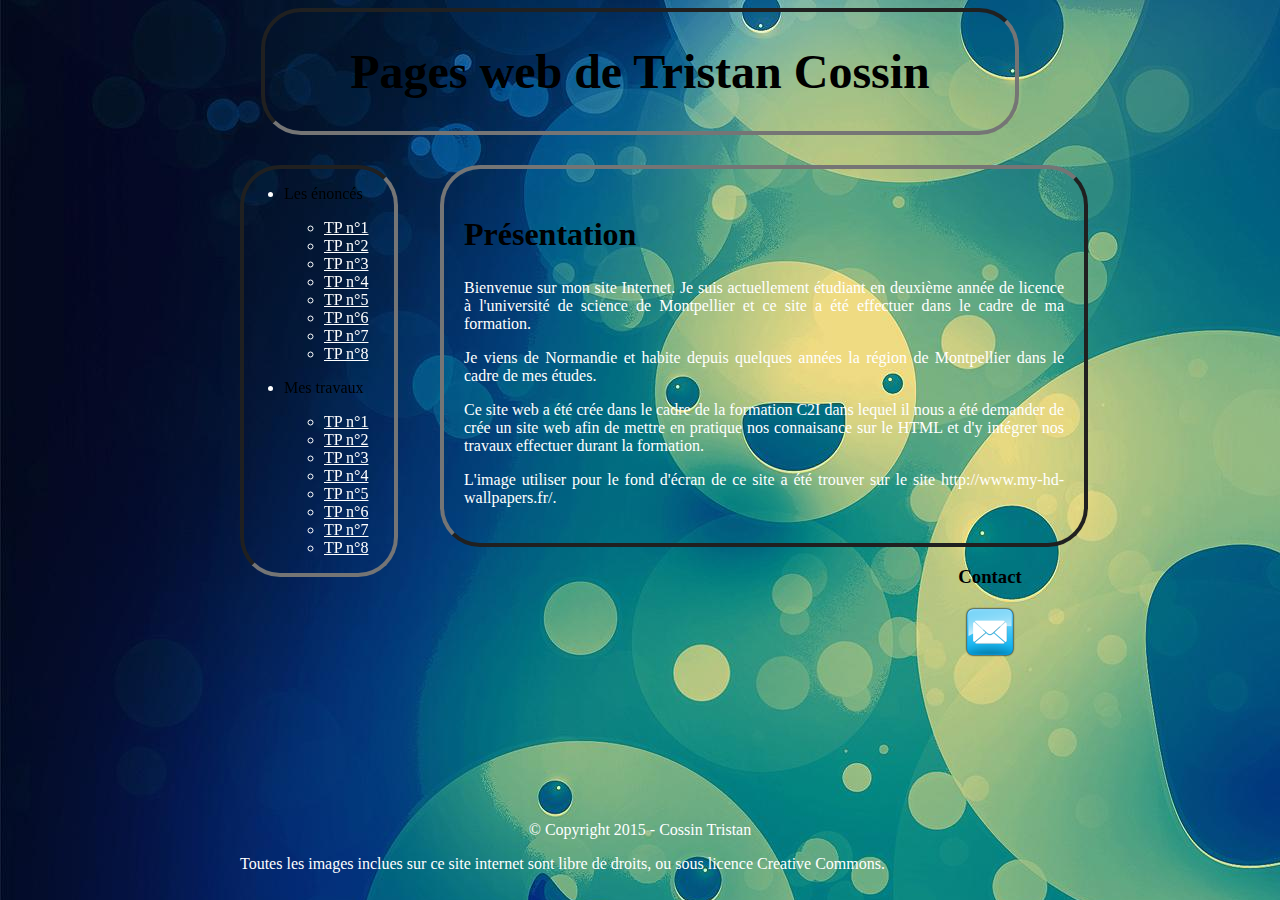
<file: index.html>
<!DOCTYPE html>
<link href="css/style.css" rel="stylesheet" />
<html>
  <head>
    <meta charset="utf-8" />
    <title>Pages web du C2I</title>	
  </head>
  <body>
    <div id="page">
      <header id="titre">
	<h1>Pages web de Tristan Cossin</h1>
      </header>
      <nav id="menu">
	<ul>
	  <li>
	    <p id="enoncer">Les énoncés</p>
	    <ul>
	      <li><a href="http://www.lirmm.fr/GLSE301/TP/TP1/TP1.pdf" title="Télecharger">TP n°1</a></li>
	      <li><a href="http://www.lirmm.fr/GLSE301/TP/TP2/TP2.pdf" title="Télecharger">TP n°2</a></li>
	      <li><a href="http://www.lirmm.fr/GLSE301/TP/TP3/TP3.pdf" title="Télecharger">TP n°3</a></li>
	      <li><a href="http://www.lirmm.fr/GLSE301/TP/TP4/TP4.pdf" title="Télecharger">TP n°4</a></li>
	      <li><a href="http://www.lirmm.fr/GLSE301/TP/TP5/TP5.pdf" title="Télecharger">TP n°5</a></li>
	      <li><a href="http://www.lirmm.fr/GLSE301/TP/TP6/TP6.pdf" title="Télecharger">TP n°6</a></li>
	      <li><a href="http://www.lirmm.fr/GLSE301/TP/TP7/TP7.pdf" title="Télecharger">TP n°7</a></li>
	      <li><a href="http://www.lirmm.fr/GLSE301/TP/TP8_GNUPLOT/TP8.pdf" title="Télecharger">TP n°8</a></li>
	    </ul>
	  </li>
	  <li>
	    <p id="travaux">Mes travaux</p>
	    <ul>
	      <li><a href="TP1">TP n°1</a></li>
	      <li><a href="TP2">TP n°2</a></li>
	      <li><a href="TP3">TP n°3</a></li>
	      <li><a href="TP4">TP n°4</a></li>
	      <li><a href="TP5">TP n°5</a></li>
	      <li><a href="TP6">TP n°6</a></li>
	      <li><a href="TP7">TP n°7</a></li>
	      <li><a href="TP8">TP n°8</a></li>
	    </ul>
	  </li>
	</ul>
      </nav>
      <section id="section">
	<h2>Présentation</h2>
	<p>Bienvenue sur mon site Internet. Je suis actuellement étudiant en deuxième année de licence à l'université de science de Montpellier et ce site a été effectuer dans le cadre de ma formation.</p>
	<p>Je viens de Normandie et habite depuis quelques années la région de Montpellier dans le cadre de mes études.</p>
	<p>Ce site web a été crée dans le cadre de la formation C2I dans lequel il nous a été demander de crée un site web afin de mettre en pratique nos connaisance sur le HTML et d'y intégrer nos travaux effectuer durant la formation.</p>
	<p>L'image utiliser pour le fond d'écran de ce site a été trouver sur le site http://www.my-hd-wallpapers.fr/.</p>
      </section>
      <footer id="pied">	
	<h3>Contact</h3>
	<a href=mailto:tristan.cossin@etud.univ-montp2.fr><img src="css/email.png" alt="Email" title="Me contacter par mail" /></a>
      </footer>
      <p id="copyright"> © Copyright 2015 - Cossin Tristan </p>
      <p>  Toutes les images inclues sur ce site internet sont libre de droits, ou sous licence Creative Commons.</p>
    </div>
  </body>
</html>
</file>
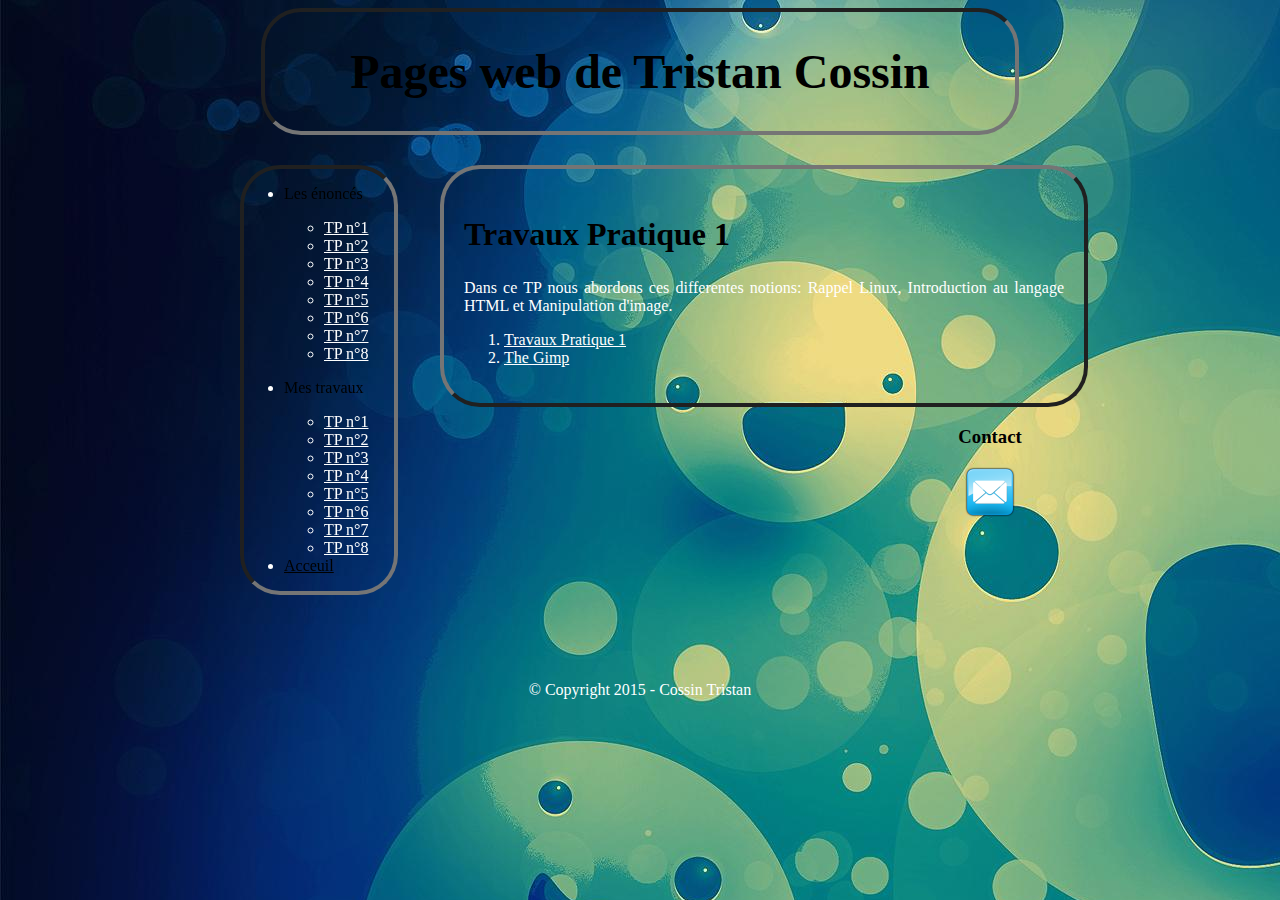
<file: TP1/index.html>
<!DOCTYPE html>
<link href="../css/style.css" rel="stylesheet" />
<html>
  <head>
    <meta charset="utf-8" />
    <title>Pages web du C2I</title>	
  </head>
  <body>
    <div id="page">
      <header id="titre">
	<h1>Pages web de Tristan Cossin</h1>
      </header>
      <nav id="menu">
	<ul>
	  <li>
	    <p id="enoncer">Les énoncés</p>
	    <ul>
	      <li><a href="http://www.lirmm.fr/GLSE301/TP/TP1/TP1.pdf" title="Télecharger">TP n°1</a></li>
	      <li><a href="http://www.lirmm.fr/GLSE301/TP/TP2/TP2.pdf" title="Télecharger">TP n°2</a></li>
	      <li><a href="http://www.lirmm.fr/GLSE301/TP/TP3/TP3.pdf" title="Télecharger">TP n°3</a></li>
	      <li><a href="http://www.lirmm.fr/GLSE301/TP/TP4/TP4.pdf" title="Télecharger">TP n°4</a></li>
	      <li><a href="http://www.lirmm.fr/GLSE301/TP/TP5/TP5.pdf" title="Télecharger">TP n°5</a></li>
	      <li><a href="http://www.lirmm.fr/GLSE301/TP/TP6/TP6.pdf" title="Télecharger">TP n°6</a></li>
	      <li><a href="http://www.lirmm.fr/GLSE301/TP/TP7/TP7.pdf" title="Télecharger">TP n°7</a></li>
	      <li><a href="http://www.lirmm.fr/GLSE301/TP/TP8_GNUPLOT/TP8.pdf" title="Télecharger">TP n°8</a></li>
	    </ul>
	  </li>
	  <li>
	    <p id="travaux">Mes travaux</p>
	    <ul>
	      <li><a href="../TP1">TP n°1</a></li>
	      <li><a href="../TP2">TP n°2</a></li>
	      <li><a href="../TP3">TP n°3</a></li>
	      <li><a href="../TP4">TP n°4</a></li>
	      <li><a href="../TP5">TP n°5</a></li>
	      <li><a href="../TP6">TP n°6</a></li>
	      <li><a href="../TP7">TP n°7</a></li>
	      <li><a href="../TP8">TP n°8</a></li>
	    </ul>
	  </li>
	  <li><a href="../index.html" id="acceuil">Acceuil</a></li>
	  </li>
	</ul>
      </nav>
      <section id="section">
	<h2>Travaux Pratique 1</h2>
	<p>Dans ce TP nous abordons ces differentes notions: Rappel Linux, Introduction au langage HTML et Manipulation d'image.</p>
	<ol>
	  <li><a href="TP1-1.html">Travaux Pratique 1</a>
	  </li>
	  <li><a href="The gimp.xcf">The Gimp</a>
	  </li>
	</ol>
      </section>
      <footer id="pied">	
	<h3>Contact</h3>
	<a href=mailto:tristan.cossin@etud.univ-montp2.fr><img src="../css/email.png" alt="Email" title="Me contacter par mail" /></a>
      </footer>
      <p id="copyright"> © Copyright 2015 - Cossin Tristan </p>
    </div>
  </body>
</html>
</file>
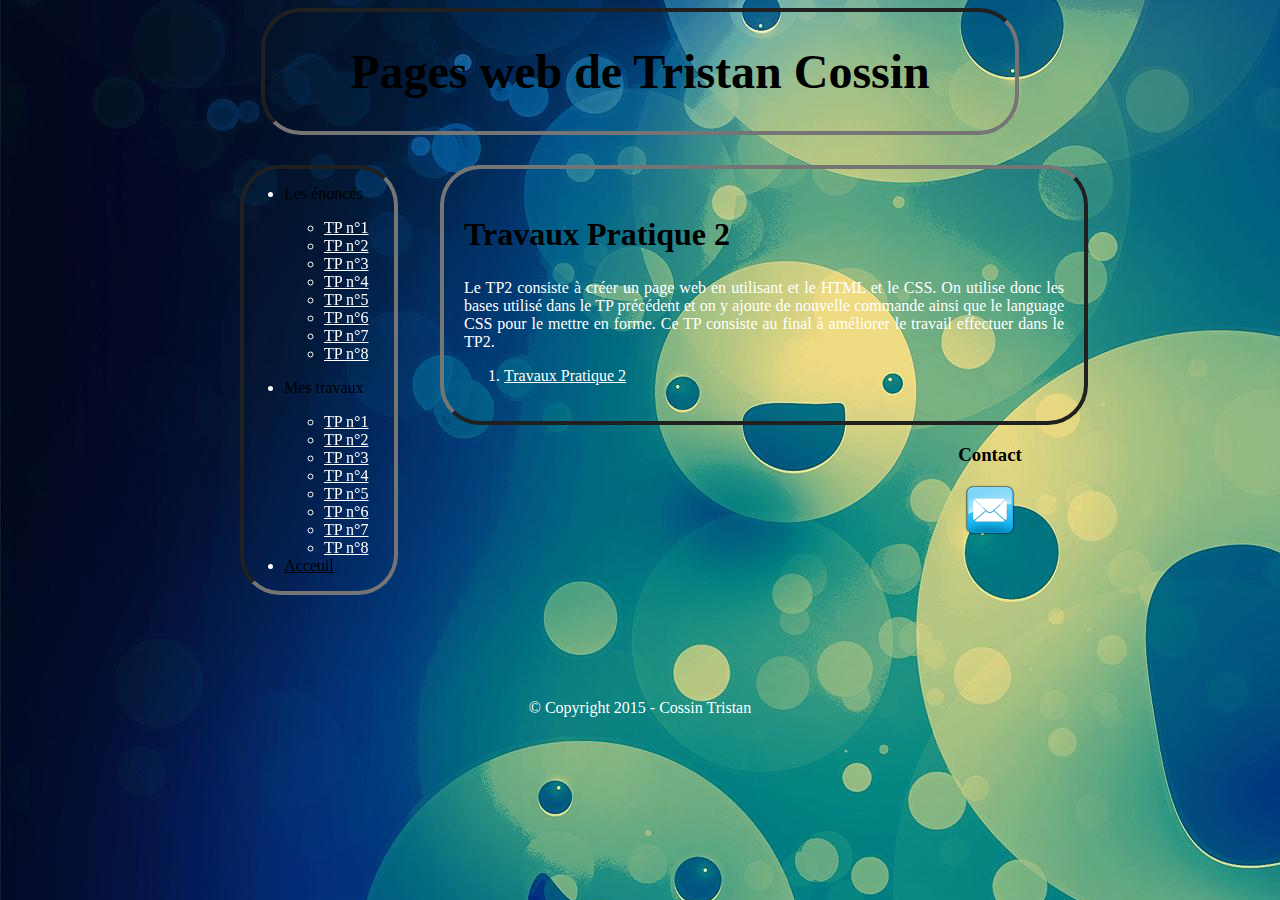
<file: TP2/index.html>
<!DOCTYPE html>
<link href="../css/style.css" rel="stylesheet" />
<html>
  <head>
    <meta charset="utf-8" />
    <title>Pages web du C2I</title>	
  </head>
  <body>
    <div id="page">
      <header id="titre">
	<h1>Pages web de Tristan Cossin</h1>
      </header>
      <nav id="menu">
	<ul>
	  <li>
	    <p id="enoncer">Les énoncés</p>
	    <ul>
	      <li><a href="http://www.lirmm.fr/GLSE301/TP/TP1/TP1.pdf" title="Télecharger">TP n°1</a></li>
	      <li><a href="http://www.lirmm.fr/GLSE301/TP/TP2/TP2.pdf" title="Télecharger">TP n°2</a></li>
	      <li><a href="http://www.lirmm.fr/GLSE301/TP/TP3/TP3.pdf" title="Télecharger">TP n°3</a></li>
	      <li><a href="http://www.lirmm.fr/GLSE301/TP/TP4/TP4.pdf" title="Télecharger">TP n°4</a></li>
	      <li><a href="http://www.lirmm.fr/GLSE301/TP/TP5/TP5.pdf" title="Télecharger">TP n°5</a></li>
	      <li><a href="http://www.lirmm.fr/GLSE301/TP/TP6/TP6.pdf" title="Télecharger">TP n°6</a></li>
	      <li><a href="http://www.lirmm.fr/GLSE301/TP/TP7/TP7.pdf" title="Télecharger">TP n°7</a></li>
	      <li><a href="http://www.lirmm.fr/GLSE301/TP/TP8_GNUPLOT/TP8.pdf" title="Télecharger">TP n°8</a></li>
	    </ul>
	  </li>
	  <li>
	    <p id="travaux">Mes travaux</p>
	    <ul>
	      <li><a href="../TP1">TP n°1</a></li>
	      <li><a href="../TP2">TP n°2</a></li>
	      <li><a href="../TP3">TP n°3</a></li>
	      <li><a href="../TP4">TP n°4</a></li>
	      <li><a href="../TP5">TP n°5</a></li>
	      <li><a href="../TP6">TP n°6</a></li>
	      <li><a href="../TP7">TP n°7</a></li>
	      <li><a href="../TP8">TP n°8</a></li>
	    </ul>
	  </li>
	  <li><a href="../index.html" id="acceuil">Acceuil</a></li>
	  </li>
	</ul>
      </nav>
      <section id="section">
	<h2>Travaux Pratique 2</h2>
	<p>Le TP2 consiste à créer un page web en utilisant et le HTML et le CSS. On utilise donc les bases utilisé dans le TP précédent et on y ajoute de nouvelle commande ainsi que le language CSS pour le mettre en forme. Ce TP consiste au final à améliorer le travail effectuer dans le TP2.</p>
	<ol>
	  <li><a href="TP2-2.html">Travaux Pratique 2</a>
	  </li>
	</ol>
      </section>
      <footer id="pied">	
	<h3>Contact</h3>
	<a href=mailto:tristan.cossin@etud.univ-montp2.fr><img src="../css/email.png" alt="Email" title="Me contacter par mail" /></a>
      </footer>
      <p id="copyright"> © Copyright 2015 - Cossin Tristan </p>
    </div>
  </body>
</html>
</file>
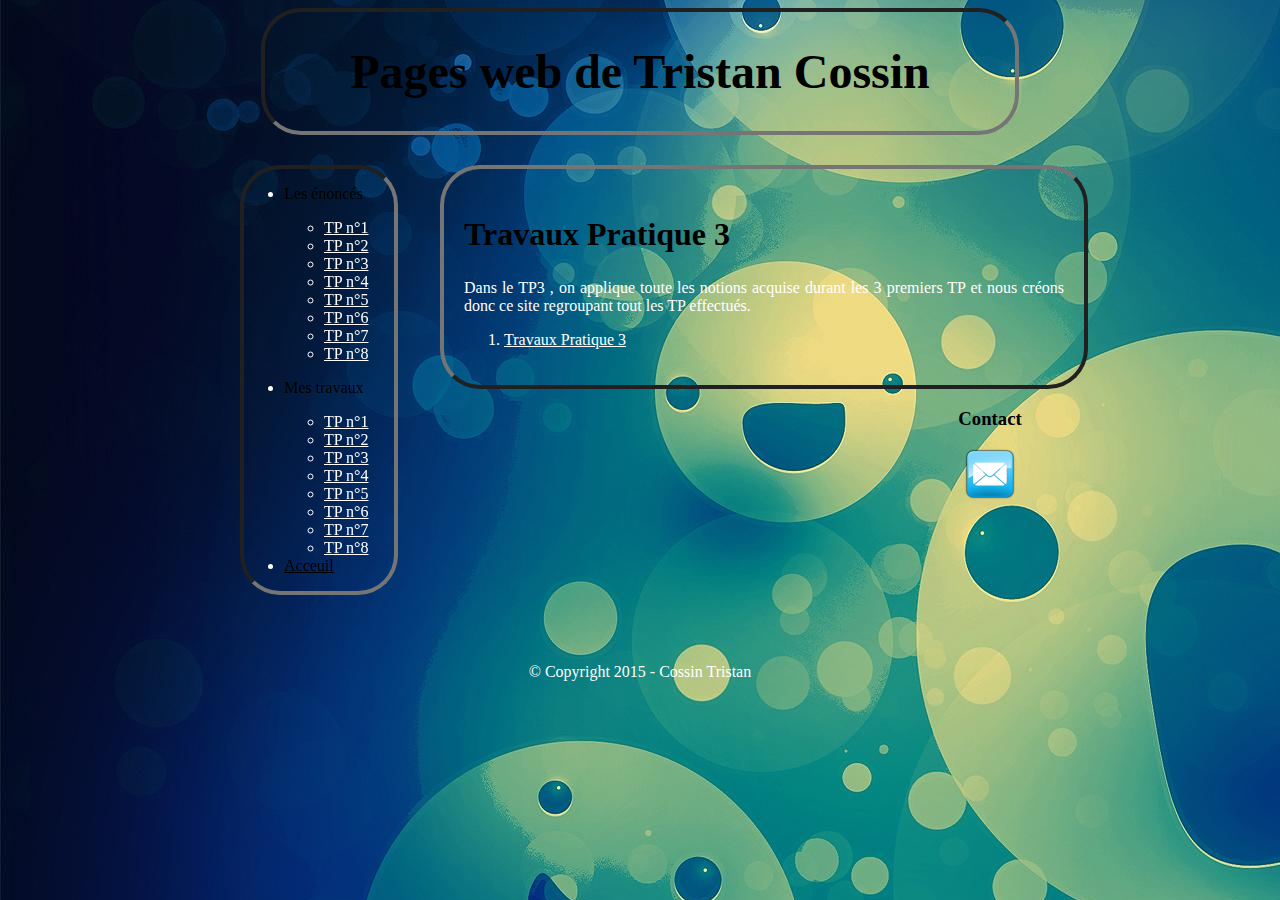
<file: TP3/index.html>
<!DOCTYPE html>
<link href="../css/style.css" rel="stylesheet" />
<html>
  <head>
    <meta charset="utf-8" />
    <title>Pages web du C2I</title>	
  </head>
  <body>
    <div id="page">
      <header id="titre">
	<h1>Pages web de Tristan Cossin</h1>
      </header>
      <nav id="menu">
	<ul>
	  <li>
	    <p id="enoncer">Les énoncés</p>
	    <ul>
	      <li><a href="http://www.lirmm.fr/GLSE301/TP/TP1/TP1.pdf" title="Télecharger">TP n°1</a></li>
	      <li><a href="http://www.lirmm.fr/GLSE301/TP/TP2/TP2.pdf" title="Télecharger">TP n°2</a></li>
	      <li><a href="http://www.lirmm.fr/GLSE301/TP/TP3/TP3.pdf" title="Télecharger">TP n°3</a></li>
	      <li><a href="http://www.lirmm.fr/GLSE301/TP/TP4/TP4.pdf" title="Télecharger">TP n°4</a></li>
	      <li><a href="http://www.lirmm.fr/GLSE301/TP/TP5/TP5.pdf" title="Télecharger">TP n°5</a></li>
	      <li><a href="http://www.lirmm.fr/GLSE301/TP/TP6/TP6.pdf" title="Télecharger">TP n°6</a></li>
	      <li><a href="http://www.lirmm.fr/GLSE301/TP/TP7/TP7.pdf" title="Télecharger">TP n°7</a></li>
	      <li><a href="http://www.lirmm.fr/GLSE301/TP/TP8_GNUPLOT/TP8.pdf" title="Télecharger">TP n°8</a></li>
	    </ul>
	  </li>
	  <li>
	    <p id="travaux">Mes travaux</p>
	    <ul>
	      <li><a href="../TP1">TP n°1</a></li>
	      <li><a href="../TP2">TP n°2</a></li>
	      <li><a href="../TP3">TP n°3</a></li>
	      <li><a href="../TP4">TP n°4</a></li>
	      <li><a href="../TP5">TP n°5</a></li>
	      <li><a href="../TP6">TP n°6</a></li>
	      <li><a href="../TP7">TP n°7</a></li>
	      <li><a href="../TP8">TP n°8</a></li>
	    </ul>
	  </li>
	  <li><a href="../index.html" id="acceuil">Acceuil</a></li>
	  </li>
	</ul>
      </nav>
      <section id="section">
	<h2>Travaux Pratique 3</h2>
	<p>Dans le TP3 , on applique toute les notions acquise durant les 3 premiers TP et nous créons donc ce site regroupant tout les TP effectués.</p>
	<ol>
	  <li><a href="TP3-3.html">Travaux Pratique 3</a>
	  </li>
	</ol>
      </section>
      <footer id="pied">	
	<h3>Contact</h3>
	<a href=mailto:tristan.cossin@etud.univ-montp2.fr><img src="../css/email.png" alt="Email" title="Me contacter par mail" /></a>
      </footer>
      <p id="copyright"> © Copyright 2015 - Cossin Tristan </p>
    </div>
  </body>
</html>
</file>
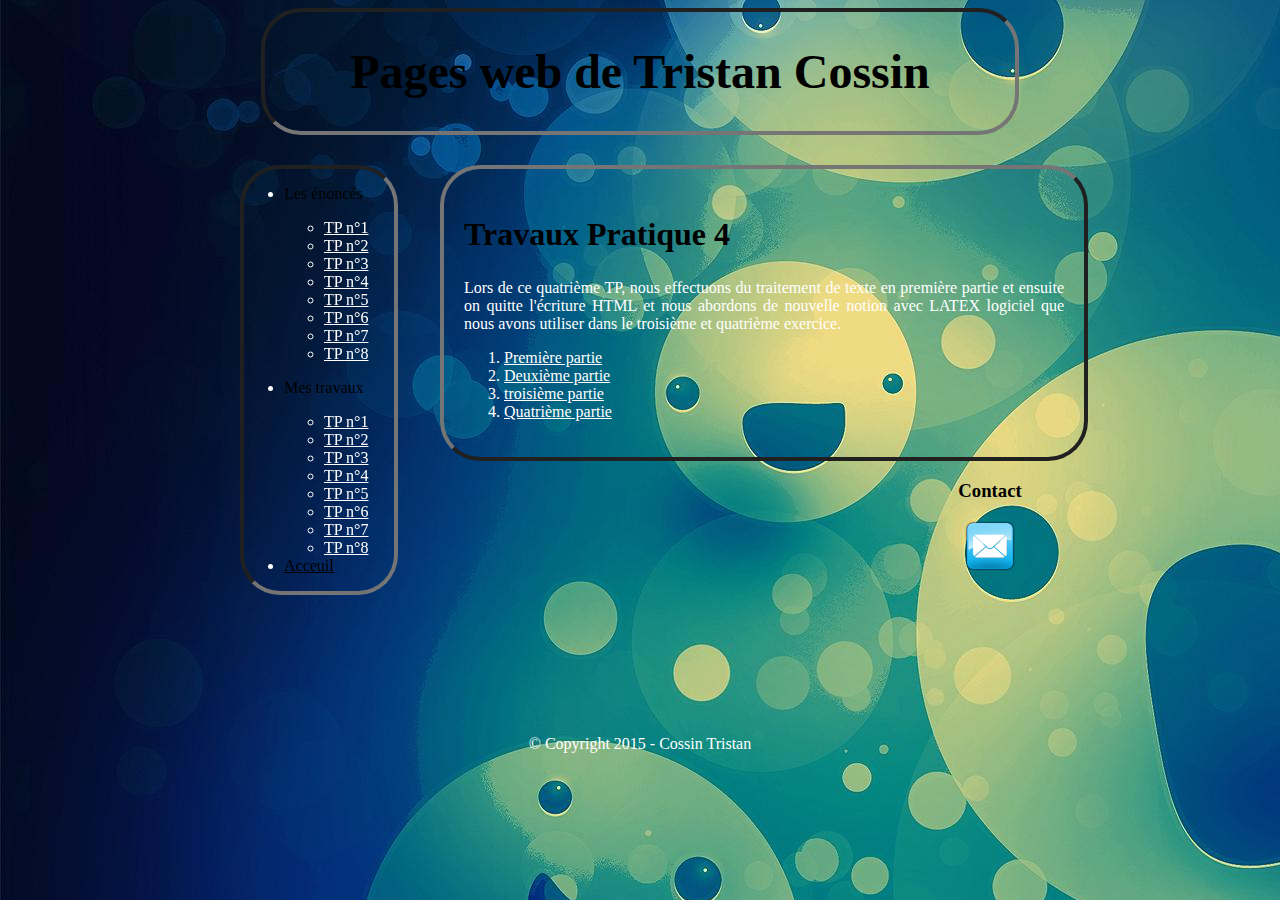
<file: TP4/index.html>
<!DOCTYPE html>
<link href="../css/style.css" rel="stylesheet" />
<html>
  <head>
    <meta charset="utf-8" />
    <title>Pages web du C2I</title>	
  </head>
  <body>
    <div id="page">
      <header id="titre">
	<h1>Pages web de Tristan Cossin</h1>
      </header>
      <nav id="menu">
	<ul>
	  <li>
	    <p id="enoncer">Les énoncés</p>
	    <ul>
	      <li><a href="http://www.lirmm.fr/GLSE301/TP/TP1/TP1.pdf" title="Télecharger">TP n°1</a></li>
	      <li><a href="http://www.lirmm.fr/GLSE301/TP/TP2/TP2.pdf" title="Télecharger">TP n°2</a></li>
	      <li><a href="http://www.lirmm.fr/GLSE301/TP/TP3/TP3.pdf" title="Télecharger">TP n°3</a></li>
	      <li><a href="http://www.lirmm.fr/GLSE301/TP/TP4/TP4.pdf" title="Télecharger">TP n°4</a></li>
	      <li><a href="http://www.lirmm.fr/GLSE301/TP/TP5/TP5.pdf" title="Télecharger">TP n°5</a></li>
	      <li><a href="http://www.lirmm.fr/GLSE301/TP/TP6/TP6.pdf" title="Télecharger">TP n°6</a></li>
	      <li><a href="http://www.lirmm.fr/GLSE301/TP/TP7/TP7.pdf" title="Télecharger">TP n°7</a></li>
	      <li><a href="http://www.lirmm.fr/GLSE301/TP/TP8_GNUPLOT/TP8.pdf" title="Télecharger">TP n°8</a></li>
	    </ul>
	  </li>
	  <li>
	    <p id="travaux">Mes travaux</p>
	    <ul>
	      <li><a href="../TP1">TP n°1</a></li>
	      <li><a href="../TP2">TP n°2</a></li>
	      <li><a href="../TP3">TP n°3</a></li>
	      <li><a href="../TP4">TP n°4</a></li>
	      <li><a href="../TP5">TP n°5</a></li>
	      <li><a href="../TP6">TP n°6</a></li>
	      <li><a href="../TP7">TP n°7</a></li>
	      <li><a href="../TP8">TP n°8</a></li>
	    </ul>
	  </li>
	  <li><a href="../index.html" id="acceuil">Acceuil</a></li>
	  </li>
	</ul>
      </nav>
      <section id="section">
	<h2>Travaux Pratique 4</h2>
	<p>Lors de ce quatrième TP, nous effectuons du traitement de texte en première partie et ensuite on quitte l'écriture HTML et nous abordons de nouvelle notion avec LATEX logiciel que nous avons utiliser dans le troisième et quatrième exercice.</p>
	<ol>
	  <li><a href="TP4.odt"> Première partie</a></li>
	  <li><a href="TP4-2.odt"> Deuxième partie</a></li>
	  <li><a href="Latex4.pdf">troisième partie</a></li>
	  <li><a href="Latex4-2.pdf">Quatrième partie</a></li>
	</ol>
      </section>
      <footer id="pied">	
	<h3>Contact</h3>
	<a href=mailto:tristan.cossin@etud.univ-montp2.fr><img src="../css/email.png" alt="Email" title="Me contacter par mail" /></a>
      </footer>
      <p id="copyright"> © Copyright 2015 - Cossin Tristan </p>
    </div>
  </body>
</html>
</file>
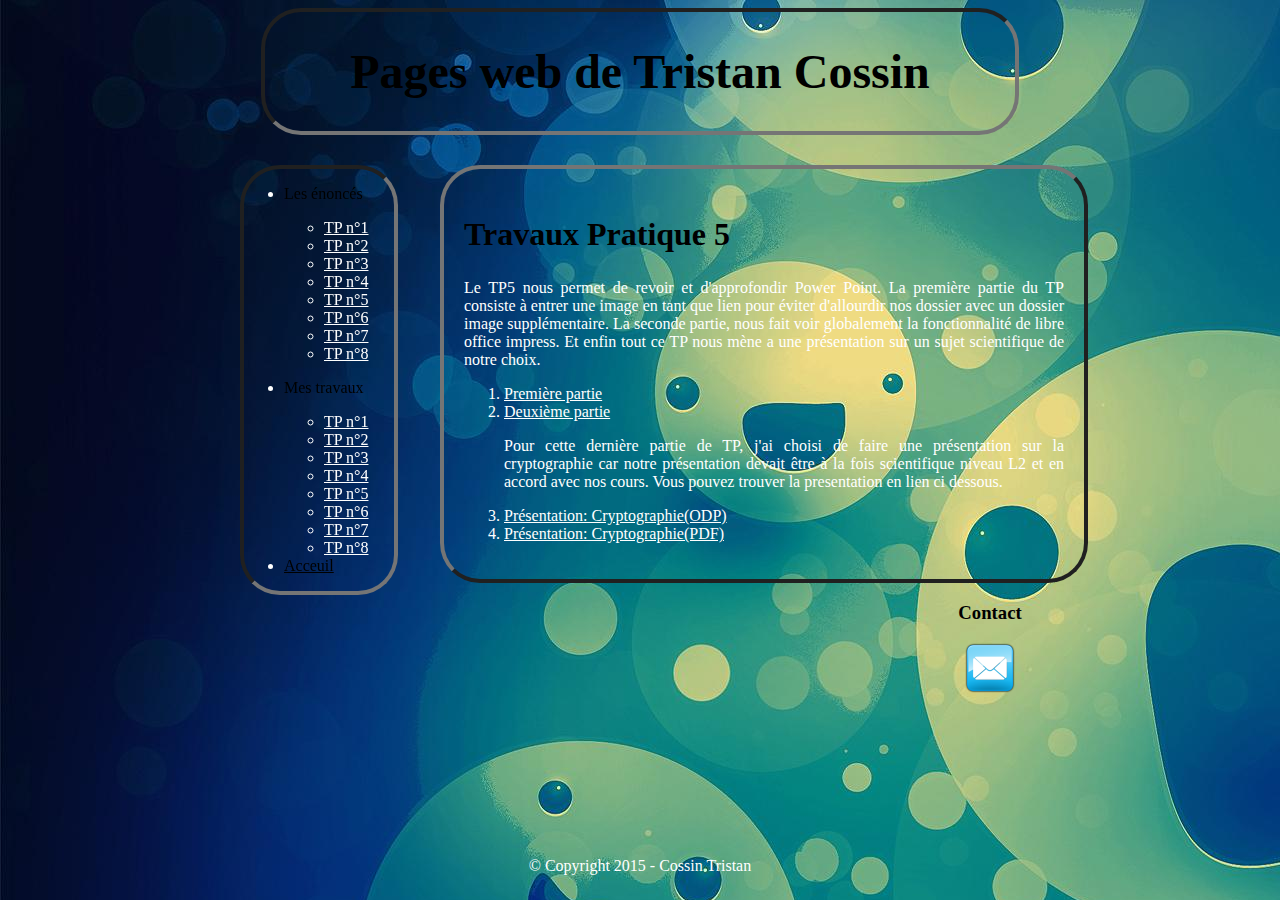
<file: TP5/index.html>
<!DOCTYPE html>
<link href="../css/style.css" rel="stylesheet" />
<html>
  <head>
    <meta charset="utf-8" />
    <title>Pages web du C2I</title>	
  </head>
  <body>
    <div id="page">
      <header id="titre">
	<h1>Pages web de Tristan Cossin</h1>
      </header>
      <nav id="menu">
	<ul>
	  <li>
	    <p id="enoncer">Les énoncés</p>
	    <ul>
	      <li><a href="http://www.lirmm.fr/GLSE301/TP/TP1/TP1.pdf" title="Télecharger">TP n°1</a></li>
	      <li><a href="http://www.lirmm.fr/GLSE301/TP/TP2/TP2.pdf" title="Télecharger">TP n°2</a></li>
	      <li><a href="http://www.lirmm.fr/GLSE301/TP/TP3/TP3.pdf" title="Télecharger">TP n°3</a></li>
	      <li><a href="http://www.lirmm.fr/GLSE301/TP/TP4/TP4.pdf" title="Télecharger">TP n°4</a></li>
	      <li><a href="http://www.lirmm.fr/GLSE301/TP/TP5/TP5.pdf" title="Télecharger">TP n°5</a></li>
	      <li><a href="http://www.lirmm.fr/GLSE301/TP/TP6/TP6.pdf" title="Télecharger">TP n°6</a></li>
	      <li><a href="http://www.lirmm.fr/GLSE301/TP/TP7/TP7.pdf" title="Télecharger">TP n°7</a></li>
	      <li><a href="http://www.lirmm.fr/GLSE301/TP/TP8_GNUPLOT/TP8.pdf" title="Télecharger">TP n°8</a></li>
	    </ul>
	  </li>
	  <li>
	    <p id="travaux">Mes travaux</p>
	    <ul>
	      <li><a href="../TP1">TP n°1</a></li>
	      <li><a href="../TP2">TP n°2</a></li>
	      <li><a href="../TP3">TP n°3</a></li>
	      <li><a href="../TP4">TP n°4</a></li>
	      <li><a href="../TP5">TP n°5</a></li>
	      <li><a href="../TP6">TP n°6</a></li>
	      <li><a href="../TP7">TP n°7</a></li>
	      <li><a href="../TP8">TP n°8</a></li>
	    </ul>
	  </li>
	  <li><a href="../index.html" id="acceuil">Acceuil</a></li>
	  </li>
	</ul>
      </nav>
      <section id="section">
	<h2>Travaux Pratique 5</h2>
	<p>Le TP5 nous permet de revoir et d'approfondir Power Point. La première partie du TP consiste à entrer une image en tant que lien pour éviter d'allourdir nos dossier avec un dossier image supplémentaire. La seconde partie, nous fait voir globalement la fonctionnalité de libre office impress. Et enfin tout ce TP nous mène a une présentation sur un sujet scientifique de notre choix.</p>
	<ol>
	  <li><a href="presGimp.odp">Première partie</a>
	  </li>
	  <li><a href="chart.odp">Deuxième partie</a>
	  </li>
	  <p>Pour cette dernière partie de TP, j'ai choisi de faire une présentation sur la cryptographie car notre présentation devait être à la fois scientifique niveau L2 et en accord avec nos cours. Vous pouvez trouver la presentation en lien ci dessous.</p>
	  <li><a href="Cryptographie.odp">Présentation: Cryptographie(ODP)</a>
	  </li>
	  <li><a href="Cryptographie.pdf">Présentation: Cryptographie(PDF)</a>
	  </li>
	</ol> 
      </section>
      <footer id="pied">	
	<h3>Contact</h3>
	<a href=mailto:tristan.cossin@etud.univ-montp2.fr><img src="../css/email.png" alt="Email" title="Me contacter par mail" /></a>
      </footer>
      <p id="copyright"> © Copyright 2015 - Cossin Tristan </p>
    </div>
  </body>
</html>
</file>
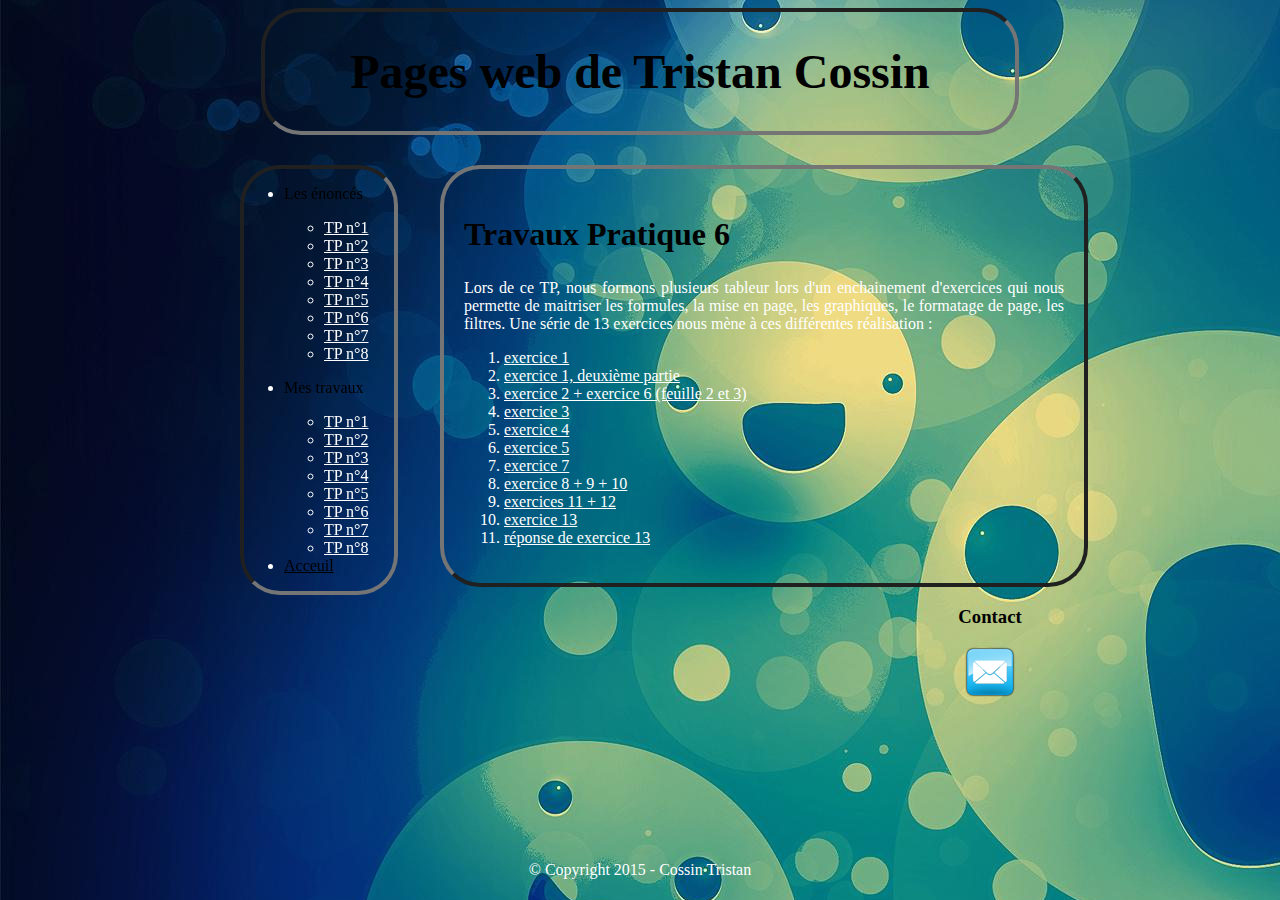
<file: TP6/index.html>
<!DOCTYPE html>
<link href="../css/style.css" rel="stylesheet" />
<html>
  <head>
    <meta charset="utf-8" />
    <title>Pages web du C2I</title>	
  </head>
  <body>
    <div id="page">
      <header id="titre">
	<h1>Pages web de Tristan Cossin</h1>
      </header>
      <nav id="menu">
	<ul>
	  <li>
	    <p id="enoncer">Les énoncés</p>
	    <ul>
	      <li><a href="http://www.lirmm.fr/GLSE301/TP/TP1/TP1.pdf" title="Télecharger">TP n°1</a></li>
	      <li><a href="http://www.lirmm.fr/GLSE301/TP/TP2/TP2.pdf" title="Télecharger">TP n°2</a></li>
	      <li><a href="http://www.lirmm.fr/GLSE301/TP/TP3/TP3.pdf" title="Télecharger">TP n°3</a></li>
	      <li><a href="http://www.lirmm.fr/GLSE301/TP/TP4/TP4.pdf" title="Télecharger">TP n°4</a></li>
	      <li><a href="http://www.lirmm.fr/GLSE301/TP/TP5/TP5.pdf" title="Télecharger">TP n°5</a></li>
	      <li><a href="http://www.lirmm.fr/GLSE301/TP/TP6/TP6.pdf" title="Télecharger">TP n°6</a></li>
	      <li><a href="http://www.lirmm.fr/GLSE301/TP/TP7/TP7.pdf" title="Télecharger">TP n°7</a></li>
	      <li><a href="http://www.lirmm.fr/GLSE301/TP/TP8_GNUPLOT/TP8.pdf" title="Télecharger">TP n°8</a></li>
	    </ul>
	  </li>
	  <li>
	    <p id="travaux">Mes travaux</p>
	    <ul>
	      <li><a href="../TP1">TP n°1</a></li>
	      <li><a href="../TP2">TP n°2</a></li>
	      <li><a href="../TP3">TP n°3</a></li>
	      <li><a href="../TP4">TP n°4</a></li>
	      <li><a href="../TP5">TP n°5</a></li>
	      <li><a href="../TP6">TP n°6</a></li>
	      <li><a href="../TP7">TP n°7</a></li>
	      <li><a href="../TP8">TP n°8</a></li>
	    </ul>
	  </li>
	  <li><a href="../index.html" id="acceuil">Acceuil</a></li>
	  </li>
	</ul>
      </nav>
      <section id="section">
	<h2>Travaux Pratique 6</h2>
	<p>Lors de ce TP, nous formons plusieurs tableur lors d'un enchainement d'exercices qui nous permette de maitriser les formules, la mise en page, les graphiques, le formatage de page, les filtres.
Une série de 13 exercices nous mène à ces différentes réalisation :</p>
	<ol>
	  <li><a href="TP6base.ods">exercice 1</a>
	  </li>
	  <li><a href="TP6auto.ods">exercice 1, deuxième partie</a>
	  </li>
	  <li><a href="TP6exo2.ods">exercice 2 + exercice 6 (feuille 2 et 3)</a>
	  </li>
	  <li><a href="TP6exo3.ods">exercice 3</a>
	  </li>
	  <li><a href="TP6exo4.ods">exercice 4</a>
	  </li>
	  <li><a href="TP6exo5.ods">exercice 5</a>
	  </li>
	  <li><a href="TP6exo7.ods">exercice 7</a>
	  </li>
	  <li><a href="TP6exo10.ods">exercice 8 + 9 + 10</a>
	  </li>
	  <li><a href="TP6exo9.ods">exercices 11 + 12 </a>
	  </li>
	  <li><a href="TPexo13.ods">exercice 13 </a>
	  </li>
	  <li><a href="REPexo13.odt">réponse de exercice 13</a>
	  </li>
	</ol> 
      </section>
      <footer id="pied">	
	<h3>Contact</h3>
	<a href=mailto:tristan.cossin@etud.univ-montp2.fr><img src="../css/email.png" alt="Email" title="Me contacter par mail" /></a>
      </footer>
      <p id="copyright"> © Copyright 2015 - Cossin Tristan </p>
    </div>
  </body>
</html>
</file>
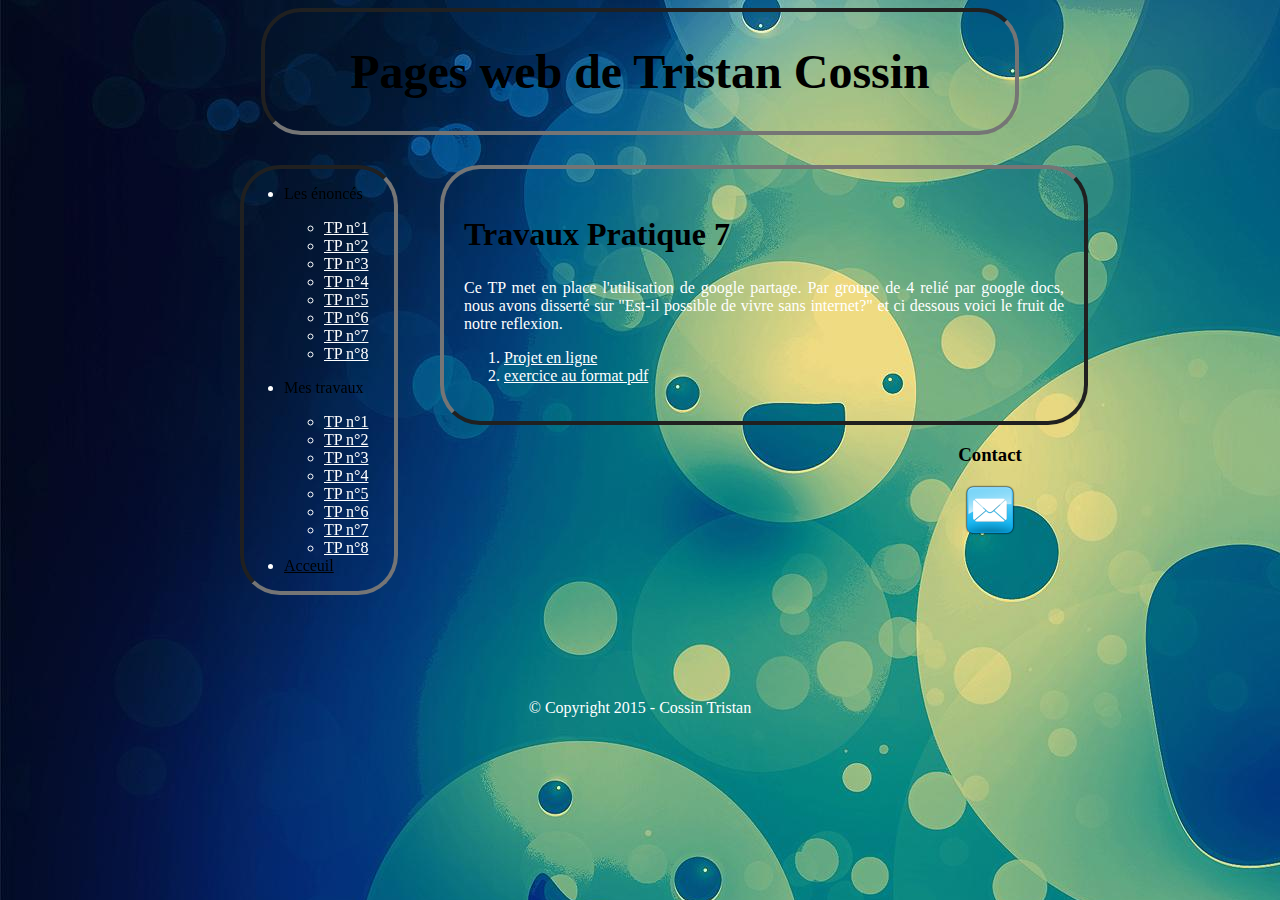
<file: TP7/index.html>
<!DOCTYPE html>
<link href="../css/style.css" rel="stylesheet" />
<html>
  <head>
    <meta charset="utf-8" />
    <title>Pages web du C2I</title>	
  </head>
  <body>
    <div id="page">
      <header id="titre">
	<h1>Pages web de Tristan Cossin</h1>
      </header>
      <nav id="menu">
	<ul>
	  <li>
	    <p id="enoncer">Les énoncés</p>
	    <ul>
	      <li><a href="http://www.lirmm.fr/GLSE301/TP/TP1/TP1.pdf" title="Télecharger">TP n°1</a></li>
	      <li><a href="http://www.lirmm.fr/GLSE301/TP/TP2/TP2.pdf" title="Télecharger">TP n°2</a></li>
	      <li><a href="http://www.lirmm.fr/GLSE301/TP/TP3/TP3.pdf" title="Télecharger">TP n°3</a></li>
	      <li><a href="http://www.lirmm.fr/GLSE301/TP/TP4/TP4.pdf" title="Télecharger">TP n°4</a></li>
	      <li><a href="http://www.lirmm.fr/GLSE301/TP/TP5/TP5.pdf" title="Télecharger">TP n°5</a></li>
	      <li><a href="http://www.lirmm.fr/GLSE301/TP/TP6/TP6.pdf" title="Télecharger">TP n°6</a></li>
	      <li><a href="http://www.lirmm.fr/GLSE301/TP/TP7/TP7.pdf" title="Télecharger">TP n°7</a></li>
	      <li><a href="http://www.lirmm.fr/GLSE301/TP/TP8_GNUPLOT/TP8.pdf" title="Télecharger">TP n°8</a></li>
	    </ul>
	  </li>
	  <li>
	    <p id="travaux">Mes travaux</p>
	    <ul>
	      <li><a href="../TP1">TP n°1</a></li>
	      <li><a href="../TP2">TP n°2</a></li>
	      <li><a href="../TP3">TP n°3</a></li>
	      <li><a href="../TP4">TP n°4</a></li>
	      <li><a href="../TP5">TP n°5</a></li>
	      <li><a href="../TP6">TP n°6</a></li>
	      <li><a href="../TP7">TP n°7</a></li>
	      <li><a href="../TP8">TP n°8</a></li>
	    </ul>
	  </li>
	  <li><a href="../index.html" id="acceuil">Acceuil</a></li>
	  </li>
	</ul>
      </nav>
      <section id="section">
	<h2>Travaux Pratique 7</h2>
	<p>Ce TP met en place l'utilisation de google partage. Par groupe de 4 relié par google docs, nous avons disserté sur "Est-il possible de vivre sans internet?" et ci dessous voici le fruit de notre reflexion.</p>
	<ol>
	  <li><a href="https://docs.google.com/document/d/16D_okg_tFBhS_fKheGvCv4nzo1B1oSDO-oOgc5jRy2o/pub">Projet en ligne</a>
	  </li>
	  <li><a href="Internet est-il un lieu sûr_.pdf">exercice au format pdf</a>
	  </li>
	</ol>
      </section>
      <footer id="pied">	
	<h3>Contact</h3>
	<a href=mailto:tristan.cossin@etud.univ-montp2.fr><img src="../css/email.png" alt="Email" title="Me contacter par mail" /></a>
      </footer>
      <p id="copyright"> © Copyright 2015 - Cossin Tristan </p>
    </div>
  </body>
</html>
</file>
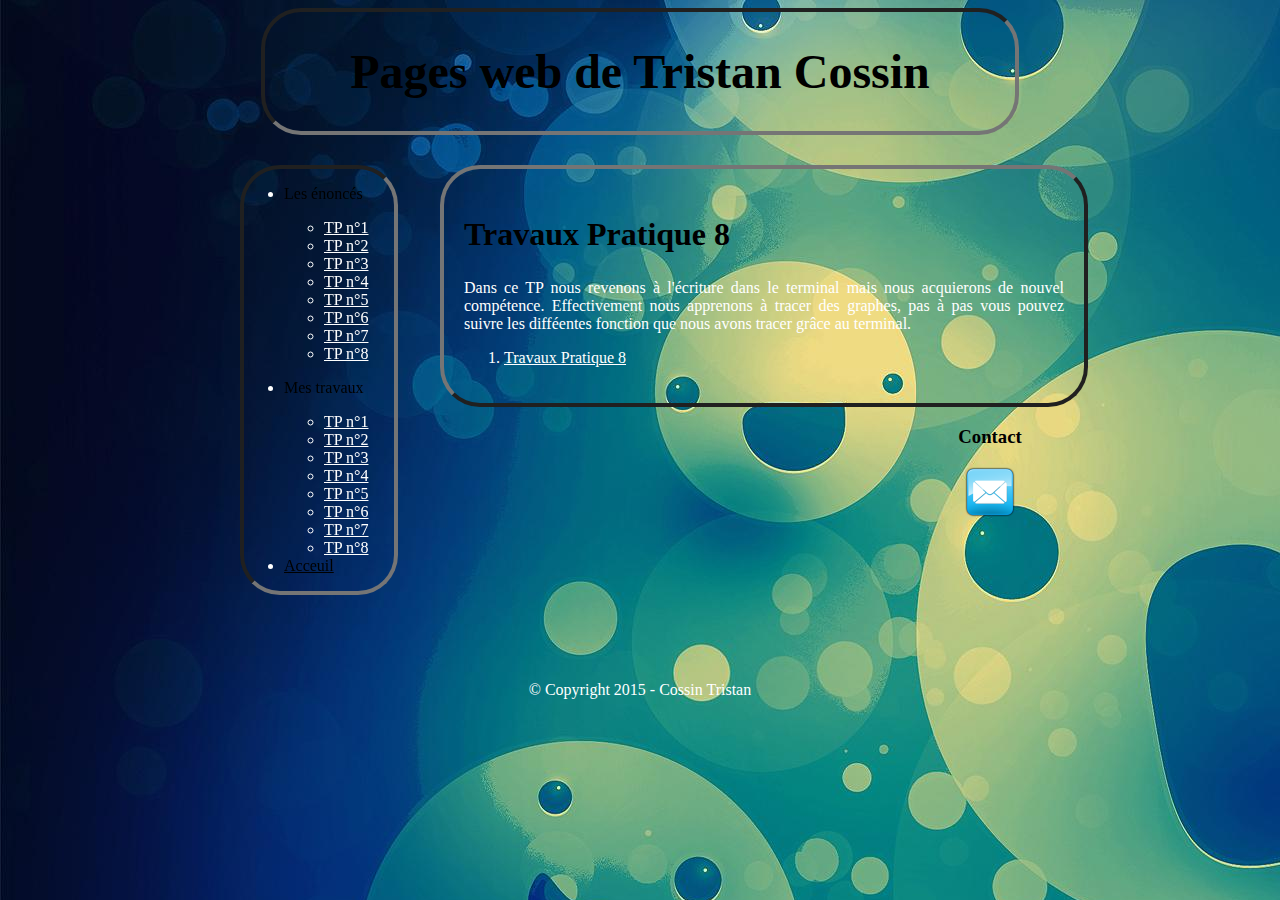
<file: TP8/index.html>
<!DOCTYPE html>
<link href="../css/style.css" rel="stylesheet" />
<html>
  <head>
    <meta charset="utf-8" />
    <title>Pages web du C2I</title>	
  </head>
  <body>
    <div id="page">
      <header id="titre">
	<h1>Pages web de Tristan Cossin</h1>
      </header>
      <nav id="menu">
	<ul>
	  <li>
	    <p id="enoncer">Les énoncés</p>
	    <ul>
	      <li><a href="http://www.lirmm.fr/GLSE301/TP/TP1/TP1.pdf" title="Télecharger">TP n°1</a></li>
	      <li><a href="http://www.lirmm.fr/GLSE301/TP/TP2/TP2.pdf" title="Télecharger">TP n°2</a></li>
	      <li><a href="http://www.lirmm.fr/GLSE301/TP/TP3/TP3.pdf" title="Télecharger">TP n°3</a></li>
	      <li><a href="http://www.lirmm.fr/GLSE301/TP/TP4/TP4.pdf" title="Télecharger">TP n°4</a></li>
	      <li><a href="http://www.lirmm.fr/GLSE301/TP/TP5/TP5.pdf" title="Télecharger">TP n°5</a></li>
	      <li><a href="http://www.lirmm.fr/GLSE301/TP/TP6/TP6.pdf" title="Télecharger">TP n°6</a></li>
	      <li><a href="http://www.lirmm.fr/GLSE301/TP/TP7/TP7.pdf" title="Télecharger">TP n°7</a></li>
	      <li><a href="http://www.lirmm.fr/GLSE301/TP/TP8_GNUPLOT/TP8.pdf" title="Télecharger">TP n°8</a></li>
	    </ul>
	  </li>
	  <li>
	    <p id="travaux">Mes travaux</p>
	    <ul>
	      <li><a href="../TP1">TP n°1</a></li>
	      <li><a href="../TP2">TP n°2</a></li>
	      <li><a href="../TP3">TP n°3</a></li>
	      <li><a href="../TP4">TP n°4</a></li>
	      <li><a href="../TP5">TP n°5</a></li>
	      <li><a href="../TP6">TP n°6</a></li>
	      <li><a href="../TP7">TP n°7</a></li>
	      <li><a href="../TP8">TP n°8</a></li>
	    </ul>
	  </li>
	  <li><a href="../index.html" id="acceuil">Acceuil</a></li>
	  </li>
	</ul>
      </nav>
      <section id="section">
	<h2>Travaux Pratique 8</h2>
	<p>Dans ce TP nous revenons à l'écriture dans le terminal mais nous acquierons de nouvel compétence. Effectivement nous apprenons à tracer des graphes, pas à pas vous pouvez suivre les difféentes fonction que nous avons tracer grâce au terminal.</p>
	<ol>
	  <li><a href="Image.zip">Travaux Pratique 8</a>
	  </li>
	</ol>
      </section>
      <footer id="pied">	
	<h3>Contact</h3>
	<a href=mailto:tristan.cossin@etud.univ-montp2.fr><img src="../css/email.png" alt="Email" title="Me contacter par mail" /></a>
      </footer>
      <p id="copyright"> © Copyright 2015 - Cossin Tristan </p>
    </div>
  </body>
</html>
</file>
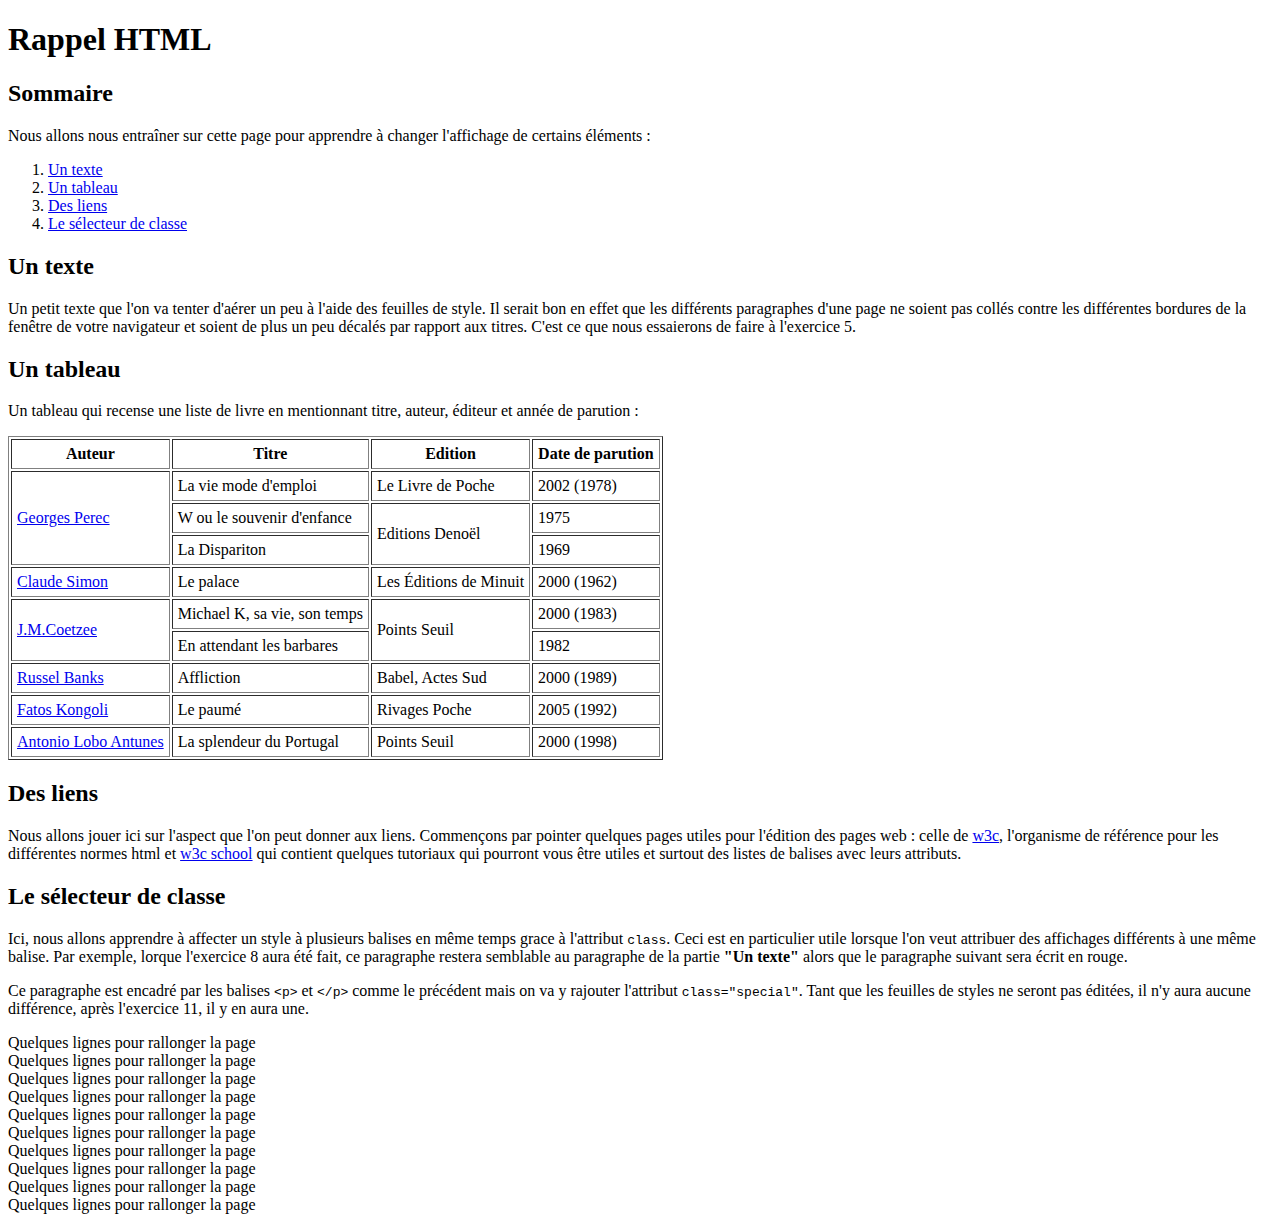
<file: TP1/TP1-1.html>
<!DOCTYPE html PUBLIC "-//W3C//DTD XHTML 1.0 Strict//EN" "http://www.w3.org/TR/xhtml1/DTD/xhtml1-strict.dtd">
<html><head>

    
	<meta http-equiv="Content-Type" content="text/html; charset=windows-1252">
	<title>Les feuilles de style</title>
    </head><body>


<h1>Rappel HTML</h1>



<h2>Sommaire</h2>

<p> Nous allons nous entra�ner sur cette page pour apprendre �
changer l'affichage de certains �l�ments  :
</p>

<ol>
   <li><a href="#Un texte">Un texte</a></li>
   <li><a href="#Un tableau">Un tableau</a></li>
   <li><a href="#Des liens">Des liens</a></li>
   <li><a href="#Le s�lecteur de classe">Le s�lecteur de classe</a></li>
</ol>



<h2><a name="Un texte">Un texte</a></h2>

<p>
Un petit texte que l'on va tenter d'a�rer un peu � l'aide des feuilles
de style. Il serait bon en effet que les diff�rents paragraphes d'une
page ne soient pas coll�s contre les diff�rentes bordures de la
fen�tre de votre navigateur et soient de plus un peu
d�cal�s par rapport aux titres.
C'est ce que nous essaierons de faire � l'exercice 5.
</p>



<h2><a name="Un tableau">Un tableau</h2>

<p>
Un tableau qui recense une liste de livre en mentionnant titre,
auteur, �diteur et ann�e de parution :
</p>

<table border="1" cellpadding="5%">
<tbody><tr>
   <th>Auteur</th>
   <th>Titre</th>
   <th>Edition</th>
   <th>Date de parution</th>
</tr><tr>
   <td rowspan="3"><a href=http://fr.wikipedia.org/wiki/Georges_Perec> Georges Perec</a></td>
   <td> La vie mode d'emploi</td>
   <td> Le Livre de Poche</td>
   <td> 2002 (1978)</td></tr><tr>
   <td> W ou le souvenir d'enfance</td>
   <td rowspan="2"> Editions Deno�l</td>
   <td> 1975</td></tr><tr>
   <td> La Dispariton</td>
   <td> 1969</td>
</tr><tr>
   <td><a href=http://fr.wikipedia.org/wiki/Claude_Simon> Claude Simon</a></td> 
   <td> Le palace</td>
   <td> Les �ditions de Minuit</td>
   <td> 2000 (1962)</td>
</tr><tr>
   <td rowspan="2"><a href=http://fr.wikipedia.org/wiki/J._M._Coetzee> J.M.Coetzee</a></td>
   <td> Michael K, sa vie, son temps</td> 
   <td rowspan="2"> Points Seuil</td>
   <td> 2000 (1983)</td></tr><tr>
   <td> En attendant les barbares</td>
   <td> 1982</td>
</tr><tr>
   <td><a href=http://fr.wikipedia.org/wiki/Russell_Banks> Russel Banks</a></td>
   <td> Affliction</td>
   <td> Babel, Actes Sud</td>
   <td> 2000 (1989)</td>
</tr><tr>
   <td><a href=http://fr.wikipedia.org/wiki/Fatos_Kongoli> Fatos Kongoli</a></td>
   <td>Le paum�</td>
   <td> Rivages Poche</td>
   <td> 2005 (1992)</td>
</tr><tr>
   <td><a href=http://fr.wikipedia.org/wiki/Ant%C3%B3nio_Lobo_Antunes> Antonio Lobo Antunes</a></td>
   <td>La splendeur du Portugal</td>
   <td> Points Seuil</td>
   <td> 2000 (1998)</td>
</tr>
</tbody></table>



<h2><a name="Des liens">Des liens</h2>

<p>
Nous allons jouer ici sur l'aspect que l'on peut donner aux
liens. Commen�ons par pointer quelques pages utiles pour l'�dition des pages web : celle de 
<a href="http://www.w3.org/">w3c</a>,
l'organisme de r�f�rence pour les diff�rentes normes html et 
<a href="http://www.w3schools.com/default.asp">w3c school</a>
qui contient quelques tutoriaux qui pourront vous �tre utiles et
surtout des listes de balises avec leurs attributs.
</p>



<h2><a name="Le s�lecteur de classe">Le s�lecteur de classe</h2>

<p>
Ici, nous allons apprendre � affecter un style � plusieurs balises
en m�me temps grace � l'attribut <tt>class</tt>. Ceci est en
particulier utile lorsque l'on veut attribuer des affichages
diff�rents � une m�me balise. Par exemple, lorque l'exercice 8 aura
�t� fait, ce paragraphe restera semblable au paragraphe de la partie
<b>"Un texte"</b> alors que le paragraphe suivant sera �crit en rouge.
</p>

<p> 
Ce paragraphe est encadr� par les balises <tt>&lt;p&gt;</tt> et
<tt>&lt;/p&gt;</tt>
comme le pr�c�dent mais on va y rajouter l'attribut
<tt>class="special"</tt>. Tant que les feuilles de
styles ne seront pas �dit�es, il n'y aura aucune diff�rence, apr�s
l'exercice 11, il y en aura une.
</p> 

<p>
Quelques lignes pour rallonger la page<br>
Quelques lignes pour rallonger la page<br>
Quelques lignes pour rallonger la page<br>
Quelques lignes pour rallonger la page<br>
Quelques lignes pour rallonger la page<br>
Quelques lignes pour rallonger la page<br>
Quelques lignes pour rallonger la page<br>
Quelques lignes pour rallonger la page<br>
Quelques lignes pour rallonger la page<br>
Quelques lignes pour rallonger la page<br>
</p>

   
</body></html>
</file>
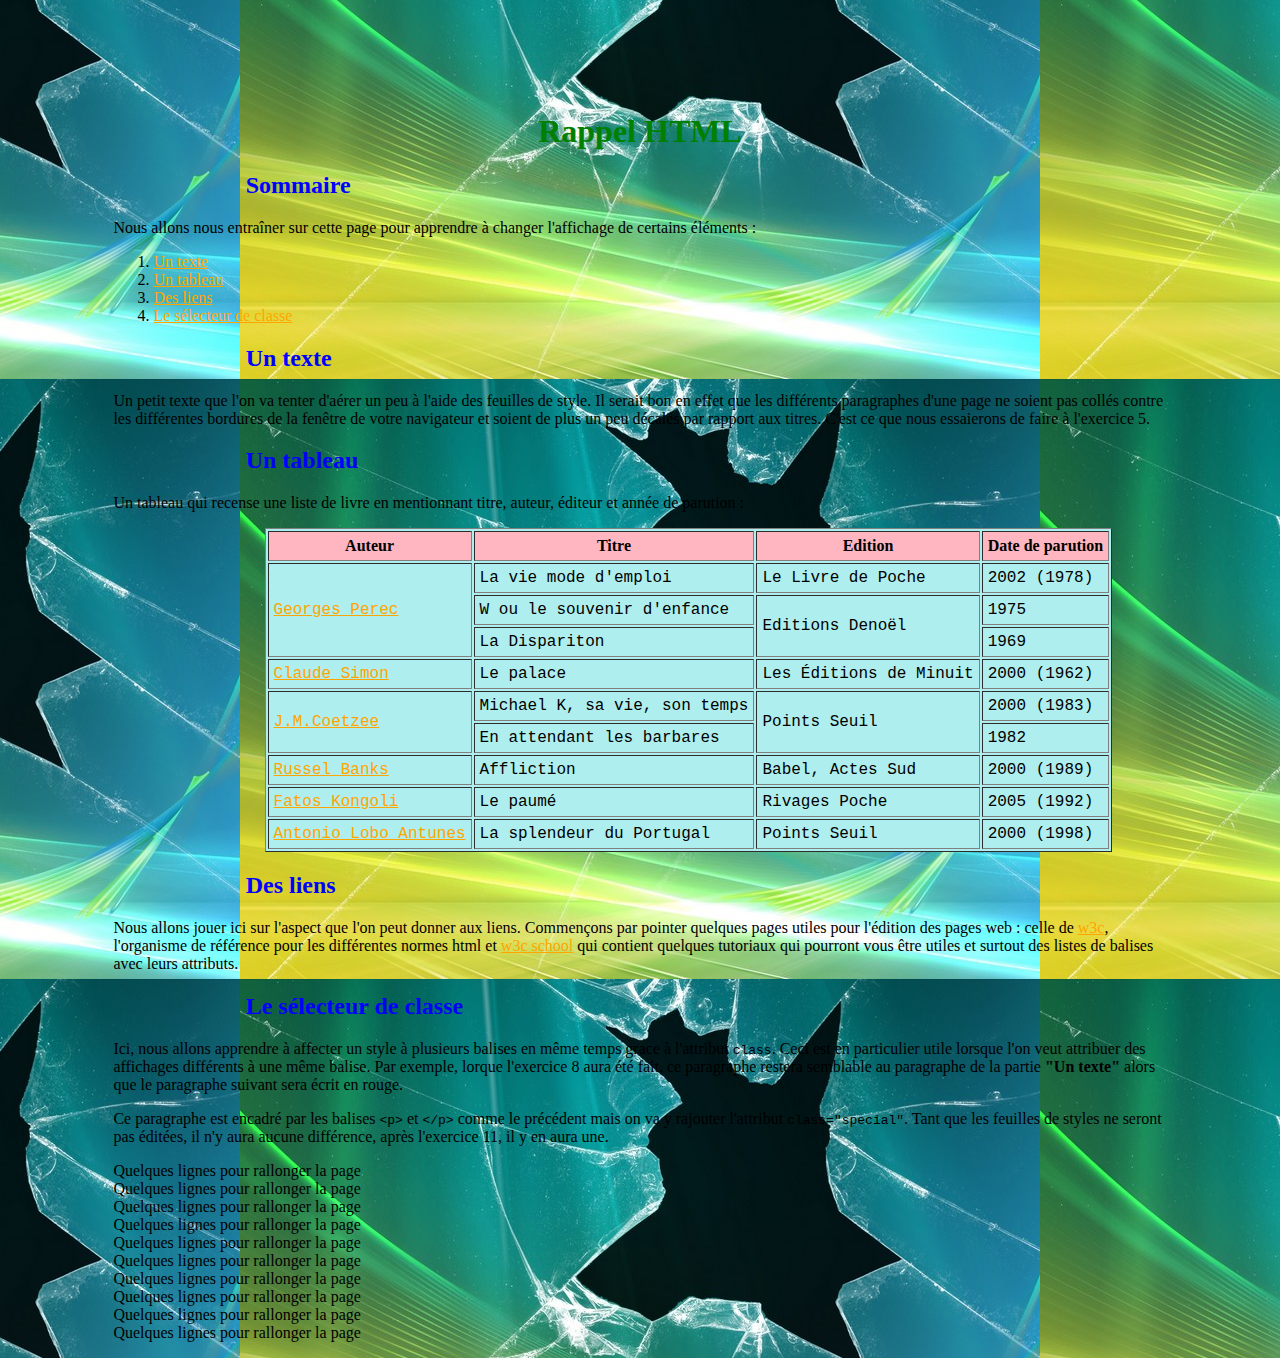
<file: TP2/TP2-2.html>
<!DOCTYPE html PUBLIC "-//W3C//DTD XHTML 1.0 Strict//EN" "http://www.w3.org/TR/xhtml1/DTD/xhtml1-strict.dtd">
<html><head>

        <link rel="stylesheet" type="text/css" href="style2.css" />
	<meta http-equiv="Content-Type" content="text/html; charset=windows-1252">
	<title>Les feuilles de style</title>
    </head><body>


<h1>Rappel HTML</h1>



<h2>Sommaire</h2>

<p> Nous allons nous entra�ner sur cette page pour apprendre �
changer l'affichage de certains �l�ments  :
</p>

<ol>
   <li><a href="#Un texte">Un texte</a></li>
   <li><a href="#Un tableau">Un tableau</a></li>
   <li><a href="#Des liens">Des liens</a></li>
   <li><a href="#Le s�lecteur de classe">Le s�lecteur de classe</a></li>
</ol>



<h2><a name="Un texte">Un texte</a></h2>

<p>
Un petit texte que l'on va tenter d'a�rer un peu � l'aide des feuilles
de style. Il serait bon en effet que les diff�rents paragraphes d'une
page ne soient pas coll�s contre les diff�rentes bordures de la
fen�tre de votre navigateur et soient de plus un peu
d�cal�s par rapport aux titres.
C'est ce que nous essaierons de faire � l'exercice 5.
</p>



<h2><a name="Un tableau">Un tableau</h2>

<p>
Un tableau qui recense une liste de livre en mentionnant titre,
auteur, �diteur et ann�e de parution :
</p>

<table border="1" cellpadding="5%">
<tbody><tr>
   <th>Auteur</th>
   <th>Titre</th>
   <th>Edition</th>
   <th>Date de parution</th>
</tr><tr>
   <td rowspan="3"><a href=http://fr.wikipedia.org/wiki/Georges_Perec> Georges Perec</a></td>
   <td> La vie mode d'emploi</td>
   <td> Le Livre de Poche</td>
   <td> 2002 (1978)</td></tr><tr>
   <td> W ou le souvenir d'enfance</td>
   <td rowspan="2"> Editions Deno�l</td>
   <td> 1975</td></tr><tr>
   <td> La Dispariton</td>
   <td> 1969</td>
</tr><tr>
   <td><a href=http://fr.wikipedia.org/wiki/Claude_Simon> Claude Simon</a></td> 
   <td> Le palace</td>
   <td> Les �ditions de Minuit</td>
   <td> 2000 (1962)</td>
</tr><tr>
   <td rowspan="2"><a href=http://fr.wikipedia.org/wiki/J._M._Coetzee> J.M.Coetzee</a></td>
   <td> Michael K, sa vie, son temps</td> 
   <td rowspan="2"> Points Seuil</td>
   <td> 2000 (1983)</td></tr><tr>
   <td> En attendant les barbares</td>
   <td> 1982</td>
</tr><tr>
   <td><a href=http://fr.wikipedia.org/wiki/Russell_Banks> Russel Banks</a></td>
   <td> Affliction</td>
   <td> Babel, Actes Sud</td>
   <td> 2000 (1989)</td>
</tr><tr>
   <td><a href=http://fr.wikipedia.org/wiki/Fatos_Kongoli> Fatos Kongoli</a></td>
   <td>Le paum�</td>
   <td> Rivages Poche</td>
   <td> 2005 (1992)</td>
</tr><tr>
   <td><a href=http://fr.wikipedia.org/wiki/Ant%C3%B3nio_Lobo_Antunes> Antonio Lobo Antunes</a></td>
   <td>La splendeur du Portugal</td>
   <td> Points Seuil</td>
   <td> 2000 (1998)</td>
</tr>
</tbody></table>



<h2><a name="Des liens">Des liens</h2>

<p>
Nous allons jouer ici sur l'aspect que l'on peut donner aux
liens. Commen�ons par pointer quelques pages utiles pour l'�dition des pages web : celle de 
<a href="http://www.w3.org/">w3c</a>,
l'organisme de r�f�rence pour les diff�rentes normes html et 
<a href="http://www.w3schools.com/default.asp">w3c school</a>
qui contient quelques tutoriaux qui pourront vous �tre utiles et
surtout des listes de balises avec leurs attributs.
</p>



<h2><a name="Le s�lecteur de classe">Le s�lecteur de classe</h2>

<p>
Ici, nous allons apprendre � affecter un style � plusieurs balises
en m�me temps grace � l'attribut <tt>class</tt>. Ceci est en
particulier utile lorsque l'on veut attribuer des affichages
diff�rents � une m�me balise. Par exemple, lorque l'exercice 8 aura
�t� fait, ce paragraphe restera semblable au paragraphe de la partie
<b>"Un texte"</b> alors que le paragraphe suivant sera �crit en rouge.
</p>

<p> 
Ce paragraphe est encadr� par les balises <tt>&lt;p&gt;</tt> et
<tt>&lt;/p&gt;</tt>
comme le pr�c�dent mais on va y rajouter l'attribut
<tt>class="special"</tt>. Tant que les feuilles de
styles ne seront pas �dit�es, il n'y aura aucune diff�rence, apr�s
l'exercice 11, il y en aura une.
</p> 

<p>
Quelques lignes pour rallonger la page<br>
Quelques lignes pour rallonger la page<br>
Quelques lignes pour rallonger la page<br>
Quelques lignes pour rallonger la page<br>
Quelques lignes pour rallonger la page<br>
Quelques lignes pour rallonger la page<br>
Quelques lignes pour rallonger la page<br>
Quelques lignes pour rallonger la page<br>
Quelques lignes pour rallonger la page<br>
Quelques lignes pour rallonger la page<br>
</p>

   
</body></html>
</file>
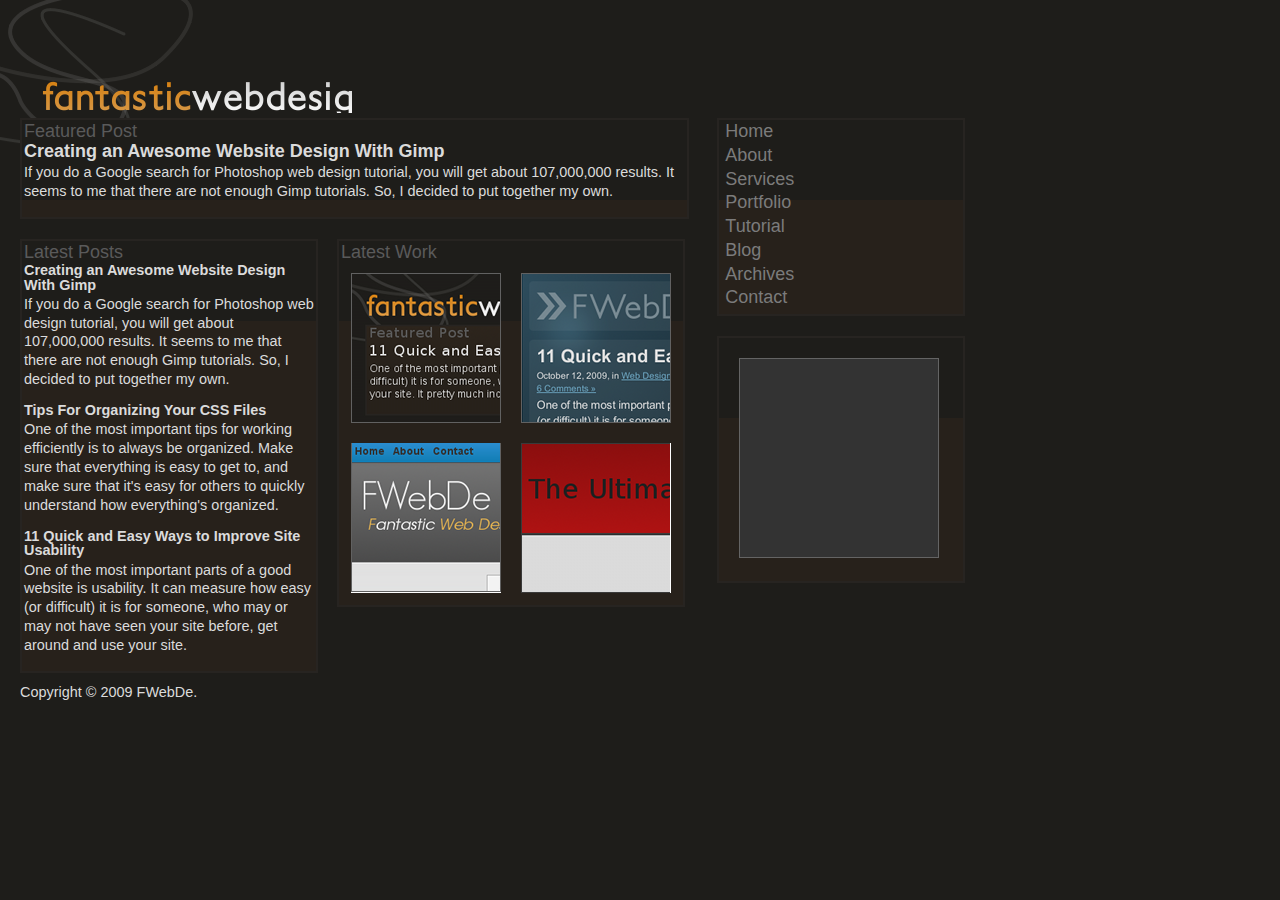
<file: TP3/TP3-3.html>
<!DOCTYPE html>
<html>
<head>
    <title>Fantastic Web Design</title>
    
    <link rel="stylesheet" type="text/css" href="style3.css" media="screen" />
</head>
<body id="home">

    <div id="header">
        <h1>Fantastic Web Design</h1>
        <div id="logo"><a href="#"></a></div>
    </div>
    
    <div id="wrapper">
    
        <div id="main">
            
            <div class="box" id="featured">
                <h2>Featured Post</h2>
                <h3>Creating an Awesome Website Design With Gimp</h3>
                <p>If you do a Google search for Photoshop web design tutorial, you will get about 107,000,000 results. It seems to me that there are not enough Gimp tutorials. So, I decided to put together my own.</p>
            </div>
            
            <div class="box" id="latest-posts">
                <h2>Latest Posts</h2>
                <h3>Creating an Awesome Website Design With Gimp</h3>
                <p>If you do a Google search for Photoshop web design tutorial, you will get about 107,000,000 results. It seems to me that there are not enough Gimp tutorials. So, I decided to put together my own.</p>
                
                <h3>Tips For Organizing Your CSS Files</h3>
                <p>One of the most important tips for working efficiently is to always be organized. Make sure that everything is easy to get to, and make sure that it's easy for others to quickly understand how everything's organized.</p>
                
                <h3>11 Quick and Easy Ways to Improve Site Usability</h3>
                <p>One of the most important parts of a good website is usability. It can measure how easy (or difficult) it is for someone, who may or may not have seen your site before, get around and use your site.</p>
            </div>
            
            <div class="box" id="latest-work">
                <h2>Latest Work</h2>
                <img src="images/work1.png" alt="Work Example" class="floatleft" />
                <img src="images/work2.png" alt="Work Example" class="floatright" />
                <div class="clearing"></div>
                <img src="images/work3.png" alt="Work Example" class="floatleft" />
                <img src="images/work4.png" alt="Work Example" class="floatright" />
            </div>
            
        </div>  
        
        <div id="sidebar">
        
            <div class="box" id="nav">
                <ul id="pages">
                    <li><a href="#">Home</a></li>
                    <li><a href="#">About</a></li>
                    <li><a href="#">Services</a></li>
                    <li><a href="#">Portfolio</a></li>
                    <li><a href="#">Tutorial</a></li>
                    <li><a href="#">Blog</a></li>
                    <li><a href="#">Archives</a></li>
                    <li><a href="#">Contact</a></li>
                </ul>
            </div>
            
            <div class="box" id="ads">
                <img src="images/ad.png" alt="Advertise Here" />
            </div>
        
        </div>
        
        <div class="clearing"></div>
    
        <div id="footer">
            <p>Copyright &copy; 2009 FWebDe.</p>
        </div>
    
    </div>

</body>
</html>
</file>
<file: css/style.css>
#page
{
    width: 800px;
    margin: auto;
}

body
{
    background-image: url("SiteFond.jpg");
    font-family: 'Trebuchet MS';
}

header
{
    width: 750px;
    border: 4px #757575 inset;
    border-radius: 40px;
    margin: auto;
}

nav
{
    width: 150px;
    border: 4px #757575 inset;
    border-radius: 40px;
    position: fixed;
    margin-top: 30px;
}

section
{
    width: 600px;
    margin-left: 200px;
    border: 4px #757575 outset;
    border-radius: 40px;
    padding: 20px;
    margin-top: 30px;
}

footer
{
    width: 200px;
    margin-left: 650px;
    text-align: center;
}

h1
{
    text-align: center;
    font-size: 3em;
}

h2
{
    font-size: 2em;
}

p, li, a
{
    color: white;
    font-size: 1em;
    text-align: justify;
}

#enoncer, #travaux, #acceuil
{
    color: black;
}

#copyright
{
    text-align: center;
    margin-top: 160px;
}

a:hover
{
    color:red;
}
</file>
<file: TP2/style2.css>
body {background-color : #ADD8E6;
margin-left : 3cm;
margin-right : 3cm;
margin-top: 3cm;}
h1,h2 {color: blue;}
h1 {text-align: center;
color:green;}
h2 { margin-left: 3.5cm;}
td {font-family: courier;}
p.special {color:red;}
table { background-color: #AFEEEE;
margin-left: 4cm;}
th {background-color:#FFB6C1;}
td.special {font-family: italic;}
p.x {margin-left: 10cm;}
a:link {color: orange;}
a:visited { color: purple;} 
a:active { color: red}
body {background-image: url(fond_ecran.jpg);
background-position:center center;}
img {height: 3cm;}
img {vertical-align:baseline;}
img {border:3cm double yellow }
</file>
<file: TP3/style3.css>
/* Gimp tutorial style.css file */

/*=== Eric Meyer Reset ===*/
@import url('reset.css');

/*=== Page Styles ===*/

html, body {
    background: url('images/bg.png') top left no-repeat #1e1d1a;
    
    font-family: Arial, Helvetica, sans-serif;
    font-size: 95%;
    color: #dbdbdb;
}

/*=== Page Layout ===*/

/*== Header ==*/
#header {
    margin: 0 20px 5px 20px;
    background: transparent;
}

#logo {
    width: 332px; height: 38px;
    margin: 75px 0 0 0;
    
    background: url('images/logo.png') top left no-repeat;
}

#logo a {
    width: 332px; height: 38px;
    display: block;
}

h1 {
    width: 0; height: 0;
    overflow: hidden;
}

/*== Main wrapper ==*/
#wrapper {
    background: #1e1d1a;
    
    width: 945px;
    margin: 0 20px;
}

/*= Left =*/
#main {
    float: left;
    width: 665px;
}

.box {
    background: url('images/gradient.png') top left repeat-x #27211b;
    border: 2px solid #272421;
    
    padding: 2px;
}

#featured {
    width: 661px;
    margin: 0 0 20px 0;
}

#latest-posts {
    width: 290px;
    float: left;
}

#latest-work {
    width: 340px;
    float: right;
}

#latest-work img {
    margin: 10px;
}

/*= Sidebar =*/
#sidebar {
    float: right;
}

#nav {
    width: 240px;
    margin: 0 0 20px 0;
}

#nav li {
    list-style-type: none;
    margin: 0 0 0.4em 0.3em;
}

#nav a {
    font-size: large;
    color: #7b7b7b;
    text-decoration: none;
}

#ads {
    width: 240px;
}

#ads img {
    margin: 18px;
}

/*== Footer ==*/
#footer {
    margin: 10px 0;
}

/*=== General Styles ===*/

.floatleft {
    float: left;
}

.floatright {
    float: right;
}

.clearing {
    clear: both;
}

p {
    margin: 0 0 1em 0;
    line-height: 1.3em;
}

/*=== Home page styles ===*/

#home h2 {
    font-size: large;
    color: #5a5a5a;
    margin: 0 0 0.1em 0;
}

#home #featured h3 {
    font-size: large;
    margin: 0 0 0.2em 0;
}

#home h3 {
    font-weight: bold;
    margin: 0 0 0.2em 0;
}
</file>
